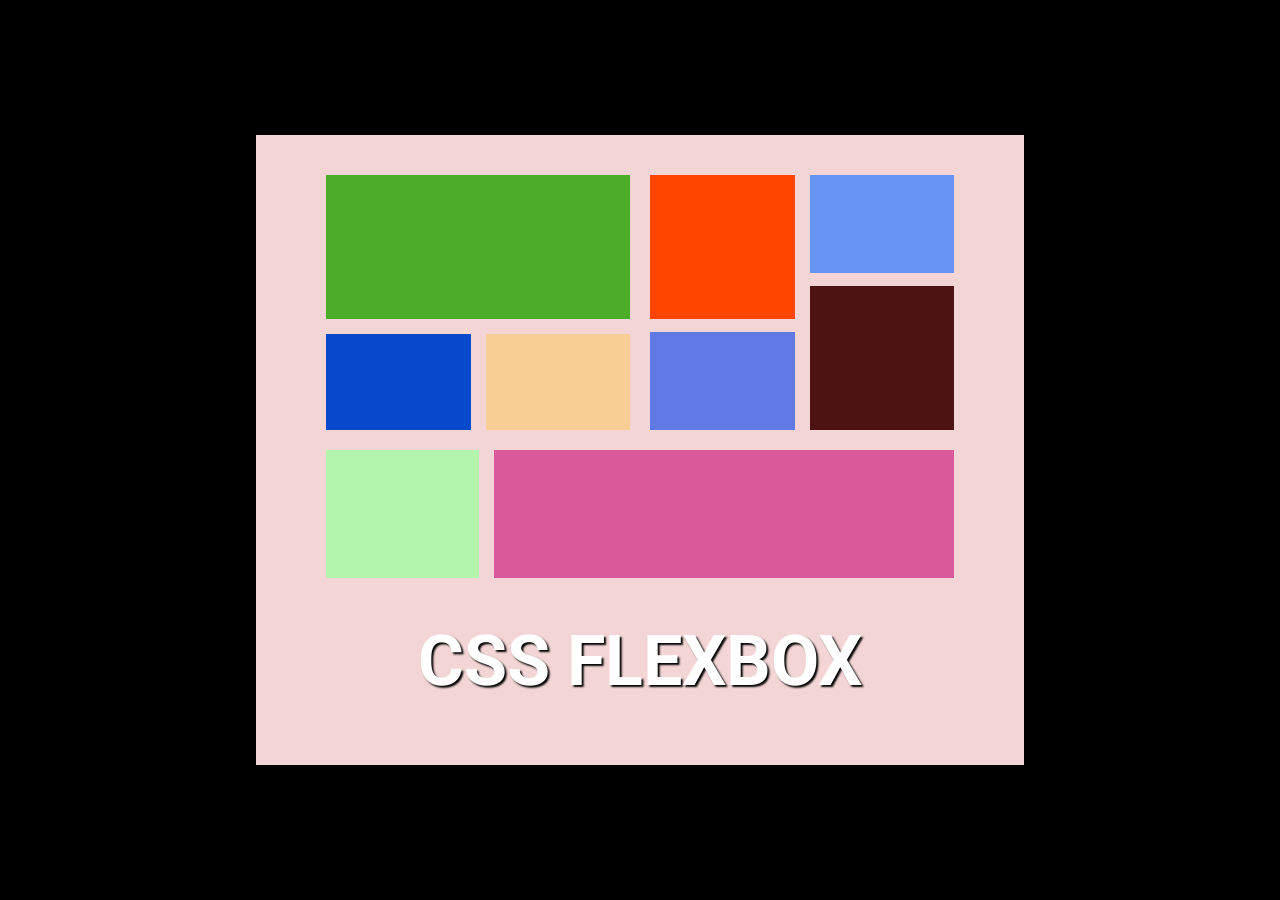
<file: index.html>
<!DOCTYPE html>
<html lang="en">
<head>
    <meta charset="UTF-8">
    <meta name="viewport" content="width=device-width, initial-scale=1.0">
    <title>Document</title>
    <link rel="stylesheet" href="style.css">
</head>
<body>
    <main>
        <section>
            <aside class="box">
                <article class="upper">
                    <div class="left">
                        <div class="left-up"></div>
                        <div class="left-down">
                            <div class="blue"></div>
                            <div class="yellow"></div>
                        </div>
                    </div>
                    <div class="right">
                        <div class="rightleft">
                            <div class="orange"></div>
                            <div class="purple"></div>
                        </div>
                        <div class="rightright">
                            <div class="ash"></div>
                            <div class="brown"></div>
                        </div>
                    </div>
                </article>
                <article class="lower">
                    <div class="lemon">

                    </div>
                    <div class="pink">

                    </div>
                </article>
            <aside class="letter">
                <h1>CSS FLEXBOX</h1>
            </aside>
        </section>
    </main>
</body>
</html>
</file>
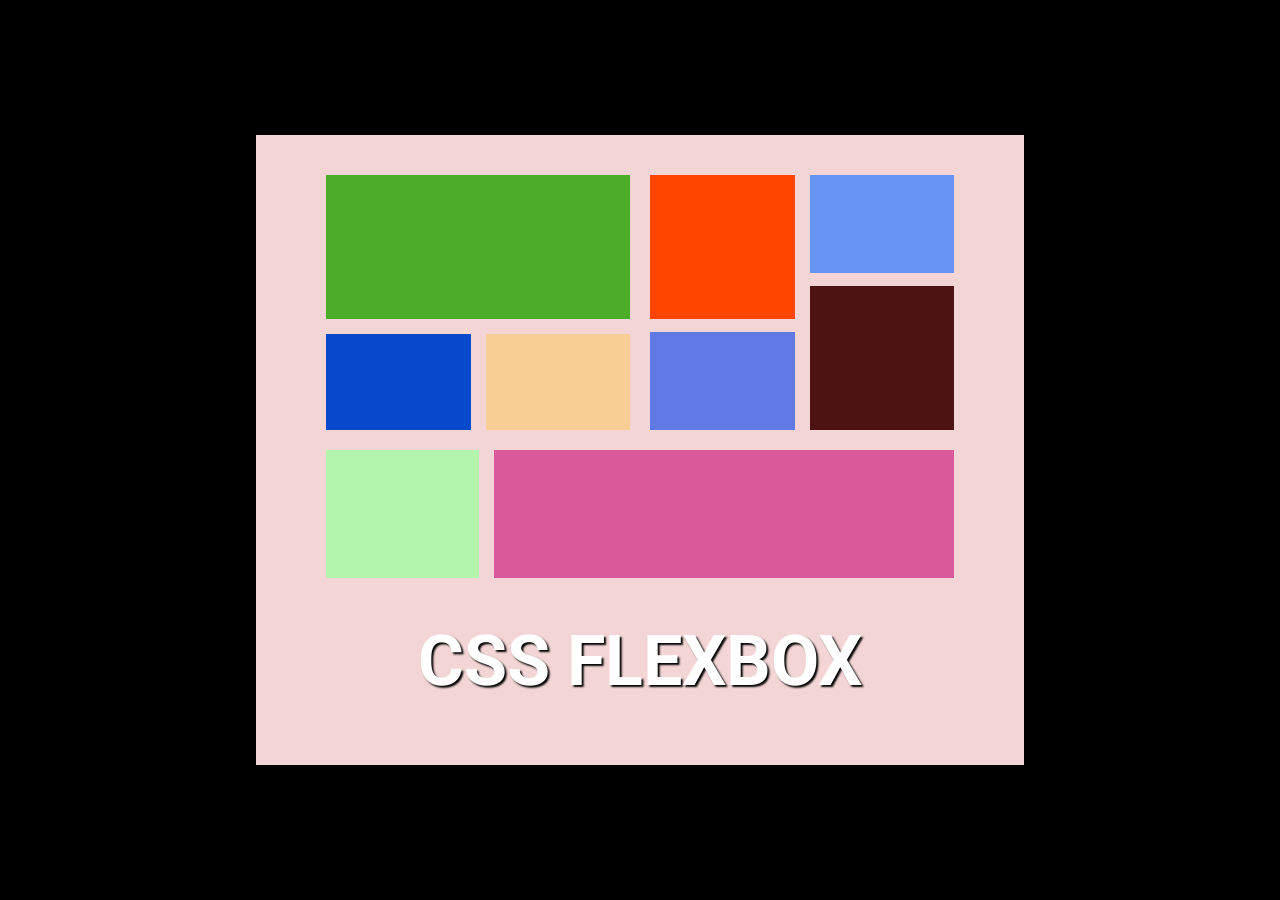
<file: EXPERTISE/my.html>
<!DOCTYPE html>
<html lang="en">
<head>
    <meta charset="UTF-8">
    <meta name="viewport" content="width=device-width, initial-scale=1.0">
    <title>Document</title>
    <link rel="stylesheet" href="my.css">
</head>
<body>
    <main>
        <section>
            <aside class="box">
                <article class="upper">
                    <div class="left">
                        <div class="left-up"></div>
                        <div class="left-down">
                            <div class="blue"></div>
                            <div class="yellow"></div>
                        </div>
                    </div>
                    <div class="right">
                        <div class="rightleft">
                            <div class="orange"></div>
                            <div class="purple"></div>
                        </div>
                        <div class="rightright">
                            <div class="ash"></div>
                            <div class="brown"></div>
                        </div>
                    </div>
                </article>
                <article class="lower">
                    <div class="lemon">

                    </div>
                    <div class="pink">

                    </div>
                </article>
            <aside class="letter">
                <h1>CSS FLEXBOX</h1>
            </aside>
        </section>
    </main>
</body>
</html>
</file>
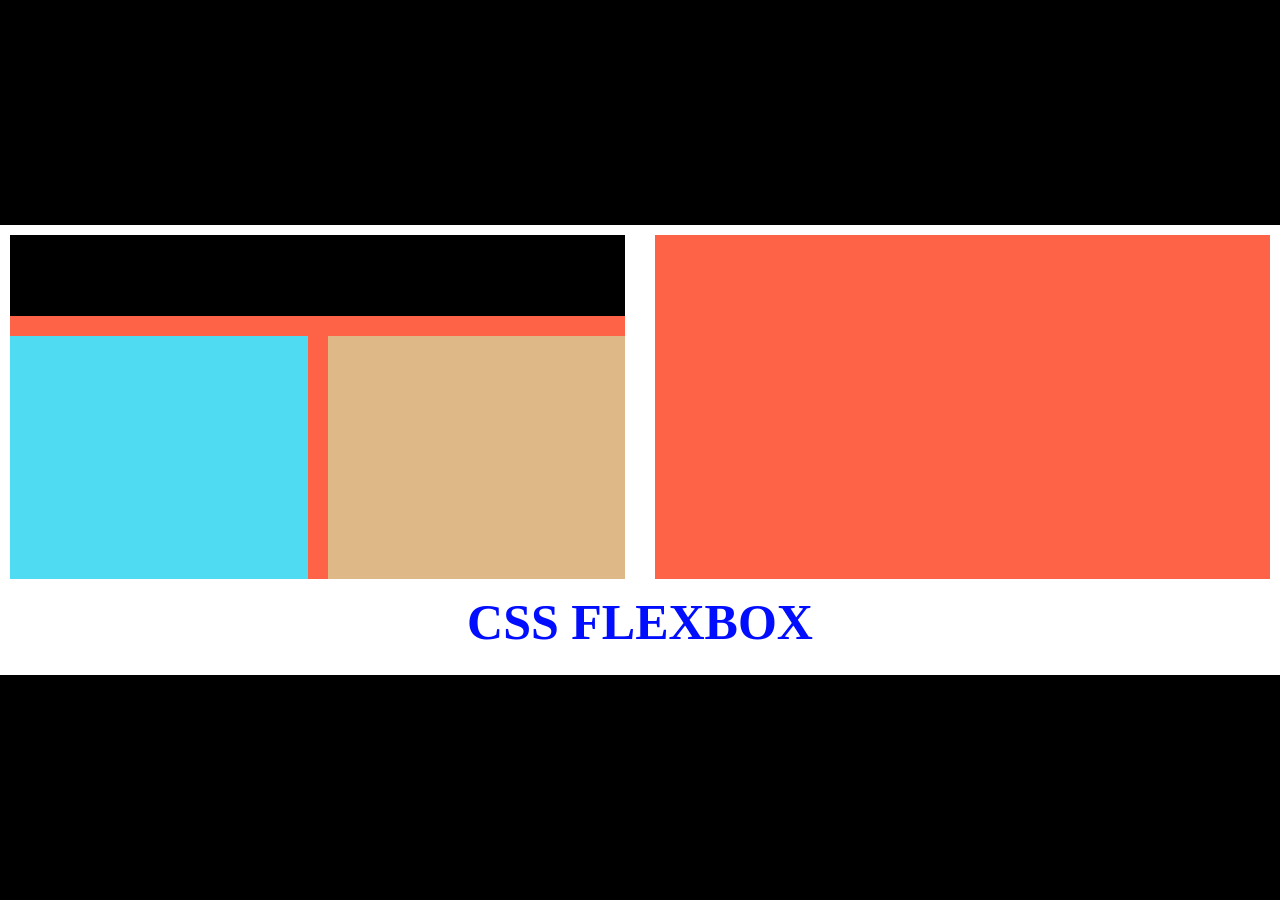
<file: Revision/another.html>
<!DOCTYPE html>
<html lang="en">
<head>
    <meta charset="UTF-8">
    <meta name="viewport" content="width=device-width, initial-scale=1.0">
    <title>Document</title>
    <link rel="stylesheet" href="another.css"
</head>
<body>
    <main>
        <section>
            <article class="top">
                <aside>
                    <div class="leftasidetop"></div>
                    <div class="leftasidebottom">
                        <div class="bottomright"></div>
                        <div class="bottomleft"></div>
                    </div>
                </aside>
                <aside></aside>
            </article>
            <article class="bottom">
                <h1>CSS FLEXBOX</h1>
            </article>
        </section>
    </main>
</body>
</html>
</file>
<file: style.css>
@import url('https://fonts.googleapis.com/css2?family=Poppins:ital,wght@0,100;0,200;0,300;0,400;0,500;0,600;0,700;0,800;0,900;1,100;1,200;1,300;1,400;1,500;1,600;1,700;1,800;1,900&family=Roboto:ital,wght@0,100..900;1,100..900&display=swap');

* {
    margin: 0;
    padding: 0;
    box-sizing: border-box;
}

main {
    width: 100%;
    height: 100vh;
    min-height: 100vh;
    max-height: 100vh;
    background-color: black;
    display: flex;
    justify-content: center;
    align-items: center;
}

section {
    width: 60%;
    height: 70%;
    background-color: rgb(244, 213, 213);
    display: flex;
    flex-direction: column;
    justify-content: center;
    align-items: center;
    gap: 10px;
    padding: 40px;
    padding-inline: 70px;
}

.box {
    flex: 4;
    width: 100%;
    display: flex;
    flex-direction: column;
    gap: 20px;
}

.letter {
    flex: 1;
    display: flex;
    justify-content: center;
    align-items: center;
    h1 {
        font-size: 70px;
        color: white;
        font-family: "Roboto", sans-serif;
        font-optical-sizing: auto;
        text-shadow: 2px 2px 2px black;
    }
}

.upper {
    flex: 2;
    display: flex;
    gap: 20px;
}

.lower {
    flex: 1;
    display: flex;
    gap: 15px
}

.lemon {
    flex: 1;
    background-color: rgb(179, 245, 173);
}

.pink {
    flex: 3;
    background-color: rgb(217, 89, 155);
}

.left {
    flex: 1;
    display: flex;
    flex-direction: column;
    gap: 15px;
}

.right {
    flex: 1;
    display: flex;
    flex-direction: row;
    gap: 15px;
}

.left-up {
    flex: 1.5;
    background-color: rgb(76, 173, 40);
}

.left-down {
    flex: 1;
    display: flex;
    gap: 15px;
}

.blue {
    flex: 1;
    background-color :rgb(8, 73, 203);
}

.yellow {
    flex: 1;
    background-color: rgb(248, 206, 148);
}

.rightleft {
    flex: 1;
    display: flex;
    flex-direction: column;
    gap: 13px;
}

.rightright {
    flex: 1;
    display: flex;
    flex-direction: column;
    gap: 13px;
}

.orange {
    flex: 2.5;
    background-color: orangered;
}

.purple {
    flex: 1.7;
    background-color: rgb(97, 121, 228);
}

.ash {
    flex: 1.7;
    background-color: rgb(104, 148, 243);
}

.brown {
    flex: 2.5;
    background-color:rgb(77, 18, 18);
}
</file>
<file: EXPERTISE/my.css>
@import url('https://fonts.googleapis.com/css2?family=Poppins:ital,wght@0,100;0,200;0,300;0,400;0,500;0,600;0,700;0,800;0,900;1,100;1,200;1,300;1,400;1,500;1,600;1,700;1,800;1,900&family=Roboto:ital,wght@0,100..900;1,100..900&display=swap');

* {
    margin: 0;
    padding: 0;
    box-sizing: border-box;
}

main {
    width: 100%;
    height: 100vh;
    min-height: 100vh;
    max-height: 100vh;
    background-color: black;
    display: flex;
    justify-content: center;
    align-items: center;
}

section {
    width: 60%;
    height: 70%;
    background-color: rgb(244, 213, 213);
    display: flex;
    flex-direction: column;
    justify-content: center;
    align-items: center;
    gap: 10px;
    padding: 40px;
    padding-inline: 70px;
}

.box {
    flex: 4;
    width: 100%;
    display: flex;
    flex-direction: column;
    gap: 20px;
}

.letter {
    flex: 1;
    display: flex;
    justify-content: center;
    align-items: center;
    h1 {
        font-size: 70px;
        color: white;
        font-family: "Roboto", sans-serif;
        font-optical-sizing: auto;
        text-shadow: 2px 2px 2px black;
    }
}

.upper {
    flex: 2;
    display: flex;
    gap: 20px;
}

.lower {
    flex: 1;
    display: flex;
    gap: 15px
}

.lemon {
    flex: 1;
    background-color: rgb(179, 245, 173);
}

.pink {
    flex: 3;
    background-color: rgb(217, 89, 155);
}

.left {
    flex: 1;
    display: flex;
    flex-direction: column;
    gap: 15px;
}

.right {
    flex: 1;
    display: flex;
    flex-direction: row;
    gap: 15px;
}

.left-up {
    flex: 1.5;
    background-color: rgb(76, 173, 40);
}

.left-down {
    flex: 1;
    display: flex;
    gap: 15px;
}

.blue {
    flex: 1;
    background-color :rgb(8, 73, 203);
}

.yellow {
    flex: 1;
    background-color: rgb(248, 206, 148);
}

.rightleft {
    flex: 1;
    display: flex;
    flex-direction: column;
    gap: 13px;
}

.rightright {
    flex: 1;
    display: flex;
    flex-direction: column;
    gap: 13px;
}

.orange {
    flex: 2.5;
    background-color: orangered;
}

.purple {
    flex: 1.7;
    background-color: rgb(97, 121, 228);
}

.ash {
    flex: 1.7;
    background-color: rgb(104, 148, 243);
}

.brown {
    flex: 2.5;
    background-color:rgb(77, 18, 18);
}
</file>
<file: Revision/another.css>
* {
    MARGIN: 0;
    padding: 0;
    box-sizing: border-box;
}

main {
    background-color: black;
    width: 100%;
    min-height: 100vh;
    height: 100vh;
    max-height: 100vh;
    display: flex;
    justify-content: center;
    align-items: center;
}

section {
    background-color: white;
    width: 100%;
    height: 50%;
    padding: 10px;
}

.top {
    width: 100%;
    height: 80%;
    display: flex;
    gap: 30px;
}

.bottom {
    width: 100%;
    height: 20%;
    display: flex;
    justify-content: center;
    align-items: center;

    h1{
        color: rgb(0, 13, 255);
        font-size: 50px;
    }
}

aside {
    height: 100%;
    flex: 1;
    background-color: tomato;
    display: flex;
    flex-direction: column;
    gap: 20px;
}

.leftasidetop{
    flex: 1;
    width: 100%;
    background-color: black;
}

.leftasidebottom{
    flex: 3;
    width: 100%;
    display: flex;
    gap: 20px;
}

.bottomleft {
    background-color: burlywood;
    flex: 1;
}

.bottomright {
    background-color: rgb(79, 219, 241);
    flex: 1;
}
</file>
